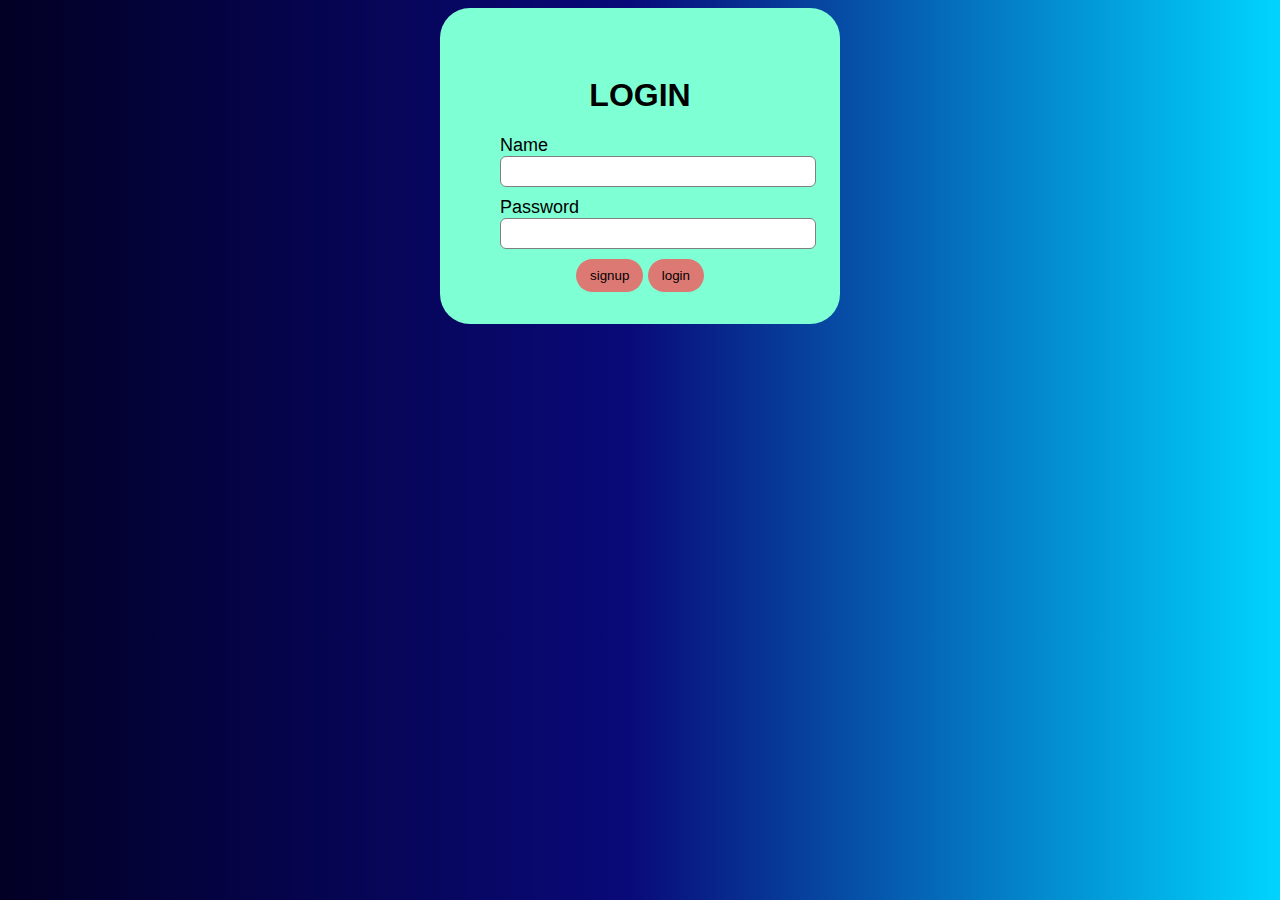
<file: index.html>
<!DOCTYPE html>
<html lang="en">

<head>
  <meta charset="UTF-8" />
  <meta http-equiv="X-UA-Compatible" content="IE=edge" />
  <meta name="viewport" content="width=device-width, initial-scale=1.0" />
  <title>BUDGET APP</title>
  <link rel="stylesheet" href="style.css" />
  <style></style>
</head>

<body>
  <div id="div1">
    <center>
      <div>
        <h1>LOGIN</h1>
        <form id="div1A">
          <label>Name</label>
          <input type="text" placeholder="" id="namesignin" />
          <label>Password</label>
          <input type="password" placeholder="" id="passwordsignin" />
        </form>
        <div class="login-button">
          <button id="add" onclick="back()" class="buttons">signup</button>
          <button id="add" onclick="forward()" class="buttons">login</button>
        </div>
      </div>
    </center>
  </div>


  <div id="div2">
    <center>
      <div>
        <h1>Signup</h1>
        <form id="div1A">
          <label>Email</label>
          <input type="email" placeholder="" id="email" />
          <label>Name</label>
          <input type="text" placeholder="" id="name" />
          <label>Password</label>
          <input type="password" placeholder="" id="password" />
        </form>
        <div class="login-button">
          <button id="add" onclick="back1()" class="buttons">login</button>
          <button id="add" onclick="myFunction()" class="buttons">registered</button>
        </div>
      </div>
    </center>
  </div>

  <div id="mainbudget" class="mainbudget">
    <div id="mainbudgetcontent" class="mainbudgetcontent">
      <div id="namediv">
        <h1>Welcome to my Budget App <span id="username" ></span></h1>
      </div>
      <div class="budgetexpense">
        <div id="div3" class="budgetForm">
          <div class="budget-form">
            <h1>Budget Form</h1>
            <!-- <label>Email</label> -->
            <input type="text" placeholder="" id="addbudget" />
          </div>
          <div>
            <button id="add" onclick="addbudget()" class="buttons">Add Budget</button>
          </div>
        </div>
        <div id="div5" class="expense-form">
          <center>
            <div>
              <h1>Expense form</h1>
              <form id="div1A">
                <label>Date</label>
                <input type="date" id="inputDate" />
                <label>Category</label>
                <input type="text" id="inputCategory" />
                <label>Amount</label>
                <input type="number" id="expenseAmount" />
              </form>
              <div class="login-button">
                <button id="addExpense" onclick="expenseadd()" class="buttons">
                  Add expense
                </button>
              </div>
            </div>
          </center>
        </div>
      </div>
      <div  class="listbar">
        <div id="div4" >
          <div class="budget-bar">
            <h2>Total Budget</h2>
            <p><span id="total-budget" class="budget-values">00</span></p>
          </div>
          <div class="div41">
            <h2>Expences</h2>
            <p><span id="expence" class="budget-values">00</span></p>
          </div>
          <div class="div41">
            <h2>Balance</h2>
            <p><span id="Balance" class="budget-values">00</span></p>
          </div>
        </div>

        <div id="div6" class="mainExpenseList">
          <h1>Expense List</h1>
          <div class="expense-list">
            <div class="expense-bar">
              <h4>Category</h4>
            </div>
            <div class="expense-bar">
              <h4>Amount</h4>
            </div>
            <div class="expense-bar">
              <h4>Date</h4>

            </div>

          </div>

          <div class="MainExpenselist" id="expenseList">


          </div>
          <div id="appendExpenselist" class="expenseList2">

            <div class="expense-bar" id="categoryList">
              <span id="category">0</span>
            </div>
            <div class="expense-bar" id="amountList">
              <span id="expenseitem">0</span>
            </div>
            <div class="expense-bar" id="dateList">
              <span id="expensedate">0</span>
            </div>


          </div>
        </div>
      </div>
    </div>
  </div>

  <br><br><br><br><br><br><br><br><br><br><br><br><br><br><br><br><br>


  <script src="app.js"></script>
</body>

</html>
</file>
<file: style.css>
body {
    color: black;
    overflow-x: hidden;
    font-family: Arial, sans-serif;
    background: rgb(2, 0, 36);
    background: linear-gradient(90deg, rgba(2, 0, 36, 1) 0%, rgba(9, 9, 121, 1) 49%, rgba(0, 212, 255, 1) 100%);
  }
  
  form {
    margin-bottom: 10px;
  }
  
  table {
    width: 100%;
    border-collapse: collapse;
  }
  
  th,
  td {
    border: 1px solid black;
    padding: 8px;
  }
  
  h1,
  h2,
  h3 {
    text-align: center;
  }
  
  #remainingBudget {
    color: green;
  }
  
  
  /* .div1,.div2 {
  
    margin: 0 auto;
    align-items: center;
    width: 50vw;
    height: 600px;
    background-color: aquamarine;
  } */
  
  #div1,
  #div2 {
  
    display: flex;
    justify-content: space-evenly;
    flex-direction: column;
    margin: 0 auto;
    align-items: center;
    width: 30vw;
    height: 300px;
    background-color: aquamarine;
    border: 8px transparent double;
    border-radius: 30px;
  
    /* display: none; */
  }
  
  #div2 {
  
    height: 350px;
    display: none;
  }
  
  
  
  
  
  #div5 {
    line-height: 15px;
    padding: 0px;
    width: 30vw;
  
  
  }
  
  
  
  
  
  
  
  #overlayDiv {
    margin: 0 auto;
    position: absolute;
    margin: 0 auto;
    align-items: center;
    width: 60%;
    height: 200px;
  
    z-index: 1;
    box-shadow:
      0 2.8px 2.2px rgba(0, 0, 0, 0.034),
      0 6.7px 5.3px rgba(0, 0, 0, 0.048),
      0 12.5px 10px rgba(0, 0, 0, 0.06),
      0 22.3px 17.9px rgba(0, 0, 0, 0.072),
      0 41.8px 33.4px rgba(0, 0, 0, 0.086),
      0 100px 80px rgba(0, 0, 0, 0.12);
    min-height: 200px;
    width: 50vw;
    margin: 100px auto;
    background: white;
    border-radius: 5px;
    display: flex;
    align-items: center;
    justify-content: center;
    display: none;
  }
  
  
  /* sharjeel */
  
  
  .signup-box {
    width: 360px;
    height: 620px;
    margin: auto;
    background-color: white;
    border-radius: 3px;
    display: none;
  }
  
  /* .login-box {
      width: 360px;
      height: 280px;
      margin: auto;
      border-radius: 3px;
      background-color: white;
     
    } */
  
  h1 {
    text-align: center;
    padding-top: 15px;
  }
  
  h4 {
    text-align: center;
  }
  
  form {
    width: 300px;
    margin-left: 20px;
  }
  
  form label {
    display: flex;
    margin-top: 10px;
    font-size: 18px;
  }
  
  form input {
    width: 100%;
    padding: 7px;
    border: none;
    border: 1px solid gray;
    border-radius: 6px;
    outline: none;
  }
  
  input[type="button"] {
    width: 320px;
    height: 35px;
    margin-top: 20px;
    border: none;
    background-color: #49c1a2;
    color: white;
    font-size: 18px;
  }
  
  p {
    text-align: center;
    padding-top: 20px;
    font-size: 15px;
  }
  
  .para-2 {
    text-align: center;
    color: white;
    font-size: 15px;
    margin-top: -10px;
  
  }
  
  .para-2 a {
    color: #49c1a2;
  }
  
  #div1 {
  
    display: flex;
    flex-direction: column;
    justify-content: center;
    align-items: center;
    /* display: none; */
  }
  
  
  .div41 {
    /* background-color: bisque; */
    line-height: 2px;
  }
  
  .budget-values {
  
    font-size: 25px;
  
  }
  
  .budget-form {
    line-height: 10px;
  }
  
  .expense-form {
  
    display: flex;
    flex-direction: column;
    justify-content: center;
    align-items: center;
    align-content: center;
    border: 5px black solid;
    margin-top: 50px;
  }
  
  .main2 {
  
    width: 80vw;
    display: flex;
    /* justify-content: space-evenly; */
    align-items: center;
    align-content: space-around;
  
  }
  
  .main1 {
    height: 100vh;
    width: 100%;
    display: flex;
    flex-direction: column;
    align-items: center;
    align-content: space-between;
    /* justify-content: space-around; */
  }
  
  
  .expense-list {
  
    display: flex;
    justify-content: space-around;
    align-items: center;
    align-content: space-around;
  }
  
  .expense-bar {
  
    height: 50px;
    width: 10vw;
    text-align: center;
    /* border: 2px black solid; */
  }
  
  #main9 {
  
    display: flex;
  }
  
  .expenseList2 {
    display: flex;
    justify-content: space-around;
    align-items: center;
    align-content: space-around;
  
  }
  
  /* .mainExpenseList{
    overflow: scroll;
  } */
  
  /* .MainExpenselist */
  
  .mainExpenseList {
    background-color: aqua;
    /* display: none; */
  }
  
  #div6 {
    background-color: aqua;
    overflow: scroll;
    overflow-x: hidden;
    /* display: none; */
  }
  
  
  #appendExpenselist {
    display: none;
  }
  
  
  
  
  
  .budgetForm {
  
    display: flex;
    flex-direction: column;
    justify-content: space-around;
    align-items: center;
    align-content: space-around;
  }
  
  
  
  #div4,#div6 {
  
  
    margin: 0 auto;
    align-items: center;
    width: 80vw;
    height: 250px;
    background-color: mediumvioletred;
    margin: 10px;
    border: 8px transparent double;
    border-radius: 30px;
    /* display: none; */
  
  }
  
  #div4 {
  
    display: flex;
    align-items: center;
    align-content: center;
    justify-content: space-around;
    border: 8px transparent double;
    border-radius: 30px;
    margin: 10px;
    height: 100px;
  
  
  }
  
  #mainbudget {
  
    display: none;
  
    height: 100vh;
    width: 100vw;
  }
  
  .mainbudgetcontent {
  
    margin: 0 auto;
    display: flex;
    flex-direction: column;
    align-items: center;
    align-content: space-evenly;
    height: 100vh;
    width: 80vw;
    justify-content: space-between;
  
  }
  .budgetexpense{
    /* border: 5px black solid; */
    display: flex;
    width: 80vw;
    justify-content: space-between;
    align-items:center ;
    align-content: space-around;
    height: 350px;
    margin: 10px;
    /* justify-content: space-around; */
  }
  
  .expense-form ,.budgetForm
  {
    margin: 0 auto;
    align-items: center;
    width: auto;
    height: 292px;
    background-color: mediumvioletred;
    line-height: 10px;
    border-radius: 30px;
  
  
  
  }
  
  .budgetForm{
  
    width: 326px;
    border: 8px transparent double;
    border-radius: 30px;
    /* border-radius: 10% / 50%; */
    /* border-radius: 10px 100px / 120px; */
    /* border-radius: 50% 20% / 10% 40%; */
  }
  
  .listbar{
  
  
    display: flex;
    flex-direction: column;
    width: 80vw;
  
    height: 100vh;
    margin: 10px;
  }
  
  .MainExpenselist{
  
    border: 5px solid black;
    border: 8px transparent double;
    border-radius: 30px;
    background-color: aqua;
  }
  
  .expenseList2{
  
    /* border: 5px solid black; */
    border: 8px transparent double;
    border-radius: 30px;
    background-color: bisque;
  }
  
  .buttons{
    border: 5px solid black;
    border: 8px transparent double;
    border-radius: 30px;
    height: auto;
    background-color:  #dd7973;
  }
  
  #div6{
    display: none;
  }
  
  
  /* width */
  ::-webkit-scrollbar {
    width: 10px;
  }
  
  /* Track */
  ::-webkit-scrollbar-track {
    box-shadow: inset 0 0 5px grey; 
    border-radius: 10px;
  }
   
  /* Handle */
  ::-webkit-scrollbar-thumb {
    background: grey; 
    border-radius: 10px;
  }
  
  /* Handle on hover */
  ::-webkit-scrollbar-thumb:hover {
    background: grey; 
  }
  #username{
    color: white;
    font-size: larger;
    font-style: italic;
    font-family: Impact, Haettenschweiler, 'Arial Narrow Bold', sans-serif;
  }
</file>
